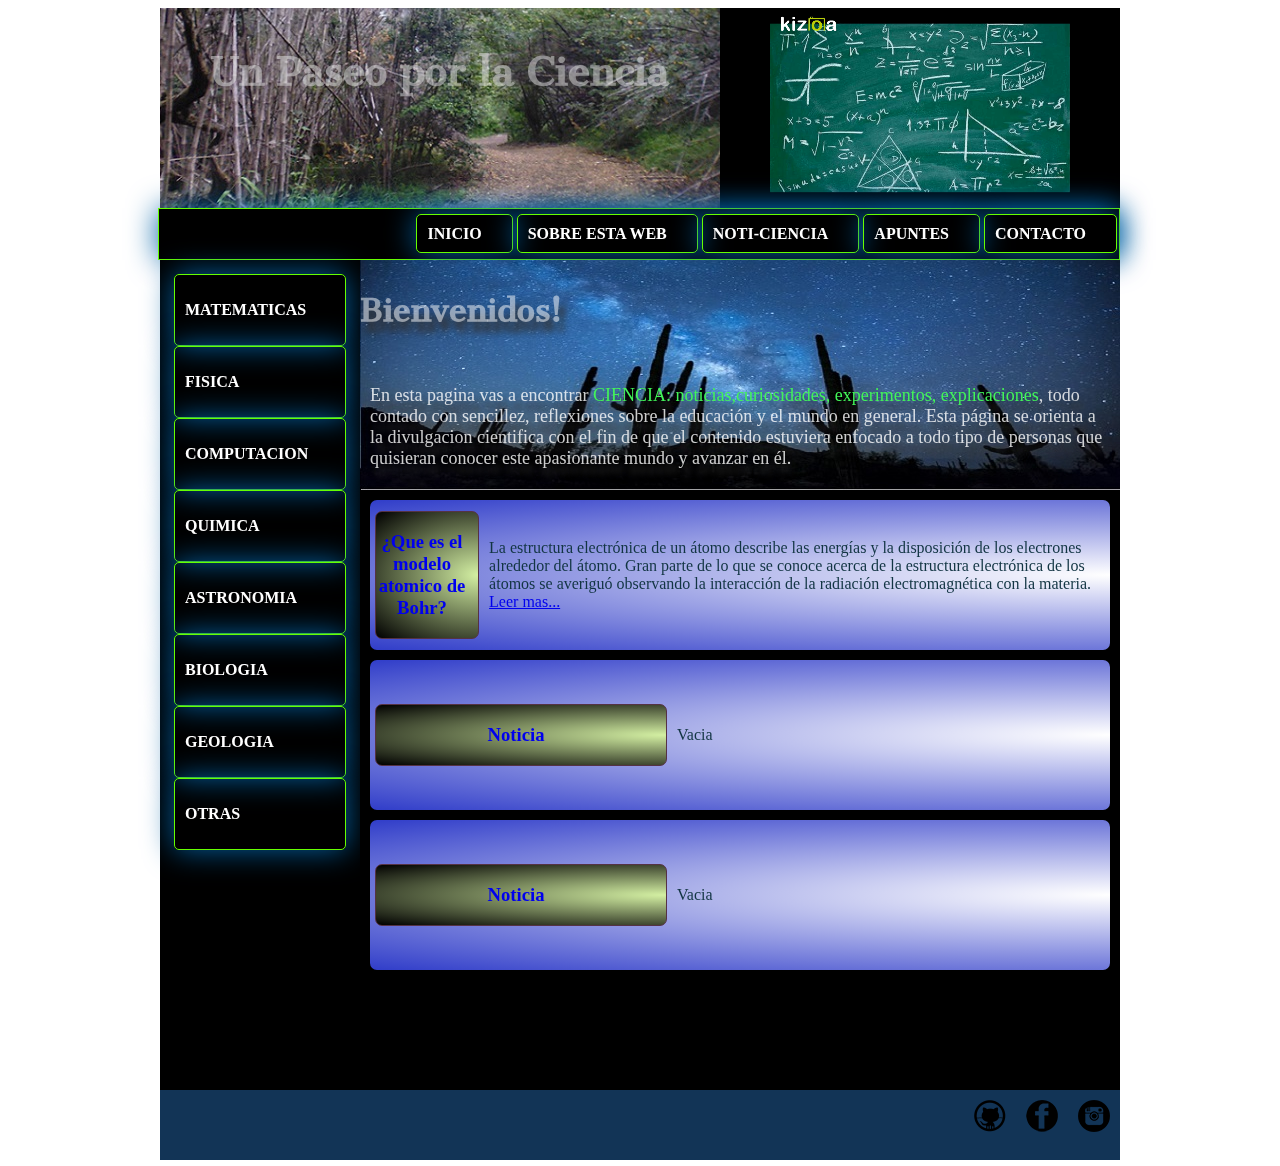
<file: Pagina de divulgacion cientifica/index.html>
<!doctype html>
<html>
<head>
	<title>Un Paseo por la Ciencia</title>
	<meta charset="utf-8">
	<link rel="stylesheet" href="page_style.css">
	<meta name="viewport" content="width=device-width, initial-scale=1">
</head>
<body>
	<header>
		<div id="titulo" ><h1>Un Paseo por la Ciencia</h1></div>
		<div id="imagen_cabecera">
			<video id="imagen_cabecera"  preload="auto" autoplay="autoplay" loop="loop" muted="muted">
          		 <source src="video1.mp4" type="video/mp4">
          		 <source src="video1(1).ogv" type="video/ogv">
            Tu navegador no soporta este formato de video.
            </video>       
		
		</div>
		<nav id="botonera_cabecera">
			<ul>
				<li><a href="index.html">INICIO</a></li>
				<li><a href="#">SOBRE ESTA WEB</a></li>
				<li><a href="noticias.html" target='_blank'>NOTI-CIENCIA</a></li>
				<li><a href="#">APUNTES</a></li>
				<li><a href="contacto.html" target='_blank'>CONTACTO</a></li>
			</ul>
		</nav>
	 </header>
	<section id="contenido_principal">
		<nav>
			<ul>
				<li><a href="#">MATEMATICAS</a></li>
				<li><a href="#">FISICA</a></li>
				<li><a href="#">COMPUTACION</a></li>
				<li><a href="#">QUIMICA</a></li>
				<li><a href="#">ASTRONOMIA</a></li>
				<li><a href="#">BIOLOGIA</a></li>
				<li><a href="#">GEOLOGIA</a></li>
				<li><a href="#">OTRAS</a></li>
			</ul>
		</nav>
		<div id="seccion_div_presentacion">
			<h2>Bienvenidos!</h2>
			<p>En esta pagina vas a encontrar <span> CIENCIA: noticias,curiosidades, experimentos, explicaciones</span>, todo contado con sencillez, reflexiones sobre la educación y el mundo en general. Esta página se orienta a la divulgacion cientifica con el fin de que el contenido estuviera enfocado a todo tipo de personas que quisieran conocer este apasionante mundo y avanzar en él.</p>
		</div>
		<div id="seccion_div_contenido">
			<!-- NOTICIA 1 -->
			<article>
				<div >
					<a href="noticias.html" target='_blank'><h3>¿Que es el modelo atomico de Bohr? </h3></a>
				</div>
				<p> La estructura electrónica de un átomo describe las energías y la disposición de los electrones alrededor del átomo. Gran parte de lo que se conoce acerca de la estructura electrónica de los átomos se averiguó observando la interacción de la radiación electromagnética con la materia.  
				<a href="noticias.html" target='_blank'>Leer mas...</a></p>
			</article>
			<!-- NOTICIA 2 -->
			<article>
				<div >
					<a href="#" target='_blank'><h3>Noticia </h3></a>
				</div>	
					<p> Vacia </p>
			</article>
			<!-- NOTICIA 3 -->
			<article>
				<div>
					<a href="#" target='_blank'><h3>Noticia </h3></a>
				</div>	
					<p> Vacia </p>
			</article>
		</div>
			
	</section>	
	<footer >
		<nav id="pie_div_contenido">
   			 <ul>
     			 <li>
     			 	<a title="Instagram" href="https://www.instagram.com/ezequielremus/" target="new">
     			 		<img src="insta.png" alt="Instagram">
     			 	</a>
     			 </li>
    			 <li>
    			 	<a title="Facebook" href="https://www.facebook.com/Ezequiel.A.Remus" target="new">
    			 		<img src="face.png" alt="Facebook">
    			 	</a>
    			 	<li>
    			 	<a title="Github" href="https://github.com/remusezequiel" target="new">
    			 		<img src="git4.png" alt="github">
    			 	</a>
    			 </li>
			</ul>
 		 </nav>
	</footer>
</body>
</html>
</file>
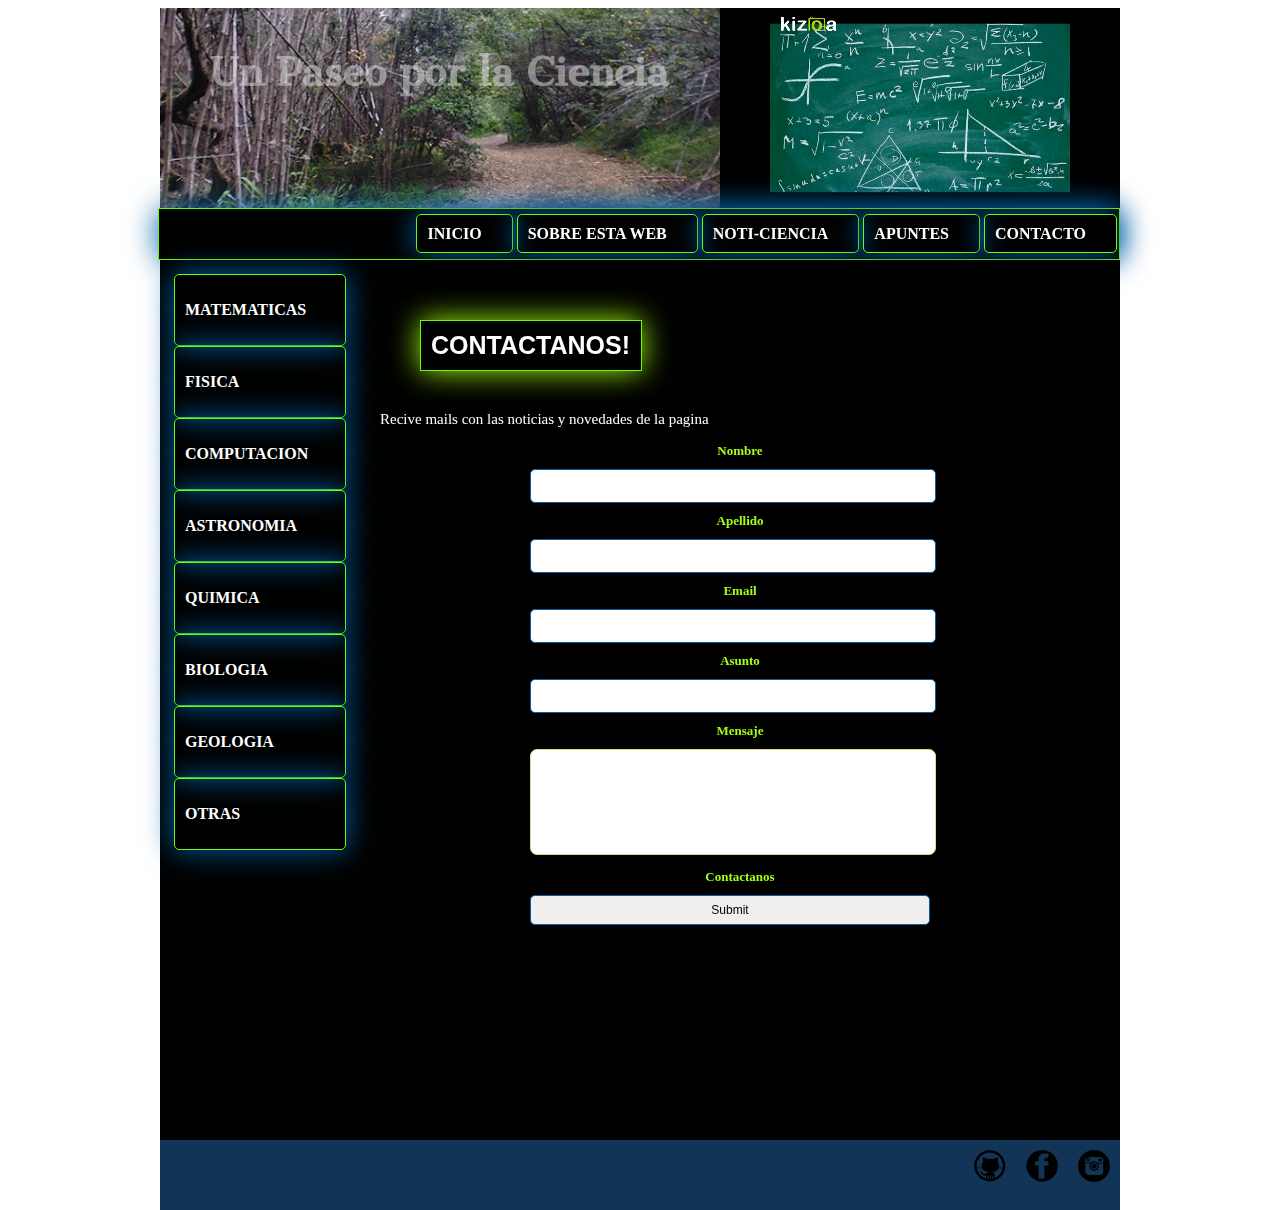
<file: Pagina de divulgacion cientifica/contactanos.html>
<!DOCTYPE html>
<html>
<head>
	<title>Un Paseo por la Ciencia</title>
	<meta charset="utf-8">
	<link rel="stylesheet" href="page_style.css">
	<link rel="stylesheet" href="style_subscribete.css">
	<meta name="viewport" content="width=device-width, initial-scale=1">
</head>
<body>
	<header>
		<div id="titulo"><h1>Un Paseo por la Ciencia</h1></div>
		<div id="imagen_cabecera">
			<video id="imagen_cabecera"  preload="auto" autoplay="autoplay" loop="loop" muted="muted">
          		 <source src="video1.mp4" type="video/mp4">
          		 <source src="video1(1).ogv" type="video/ogv">
            Tu navegador no soporta este formato de video.
            </video>        
		</div>
		<nav id="botonera_cabecera">
			<ul>
				<li><a href="index.html">INICIO</a></li>
				<li><a href="#">SOBRE ESTA WEB</a></li>
				<li><a href="noticias.html" target='_blank'>NOTI-CIENCIA</a></li>
				<li><a href="#">APUNTES</a></li>
				<li><a href="contacto.html" target='_blank'>CONTACTO</a></li>
			</ul>
		</nav>
	 </header>
	<section id="contenido_principal">
		<div id="seccion_div_formulario">
						<h2>CONTACTANOS!</h2>
						<p>
							Recive mails con las noticias y novedades de la pagina
						</p>
				<form method="POST" action="#">
						
					<h3>Nombre </h3>
					<input type="text" name="nombre" class="formulario" required>
					<h3>Apellido </h3>
					<input type="text" name="apellido" class="formulario" required>
					<h3>Email</h3>
					<input type="email" name="email" class="formulario" required>
					<h3>Asunto</h3>
					<input type="text" name="asunto" class="formulario" required>
					<h3>Mensaje</h3>
					<textarea name="mensaje" required></textarea>
					<h3>Contactanos </h3>
					<input type="submit" 
						class="formulario">
				</form>
		</div>
		<nav>
			<ul>
				<li><a href="#">MATEMATICAS</a></li>
				<li><a href="#">FISICA</a></li>
				<li><a href="#">COMPUTACION</a></li>
				<li><a href="#">ASTRONOMIA</a></li>
				<li><a href="#">QUIMICA</a></li>
				<li><a href="#">BIOLOGIA</a></li>
				<li><a href="#">GEOLOGIA</a></li>
				<li><a href="#">OTRAS</a></li>
			</ul>
		</nav>
	</section>	
<footer >
		<nav id="pie_div_contenido">
   			 <ul>
     			 <li>
     			 	<a title="Instagram" href="https://www.instagram.com/ezequielremus/" target="new">
     			 		<img src="insta.png" alt="Instagram">
     			 	</a>
     			 </li>
    			 <li>
    			 	<a title="Facebook" href="https://www.facebook.com/Ezequiel.A.Remus" target="new">
    			 		<img src="face.png" alt="Facebook">
    			 	</a>
    			 	<li>
    			 	<a title="Github" href="https://github.com/remusezequiel" target="new">
    			 		<img src="git4.png" alt="github">
    			 	</a>
    			 </li>
			</ul>
 		 </nav>
	</footer>
</body>
</html>
</file>
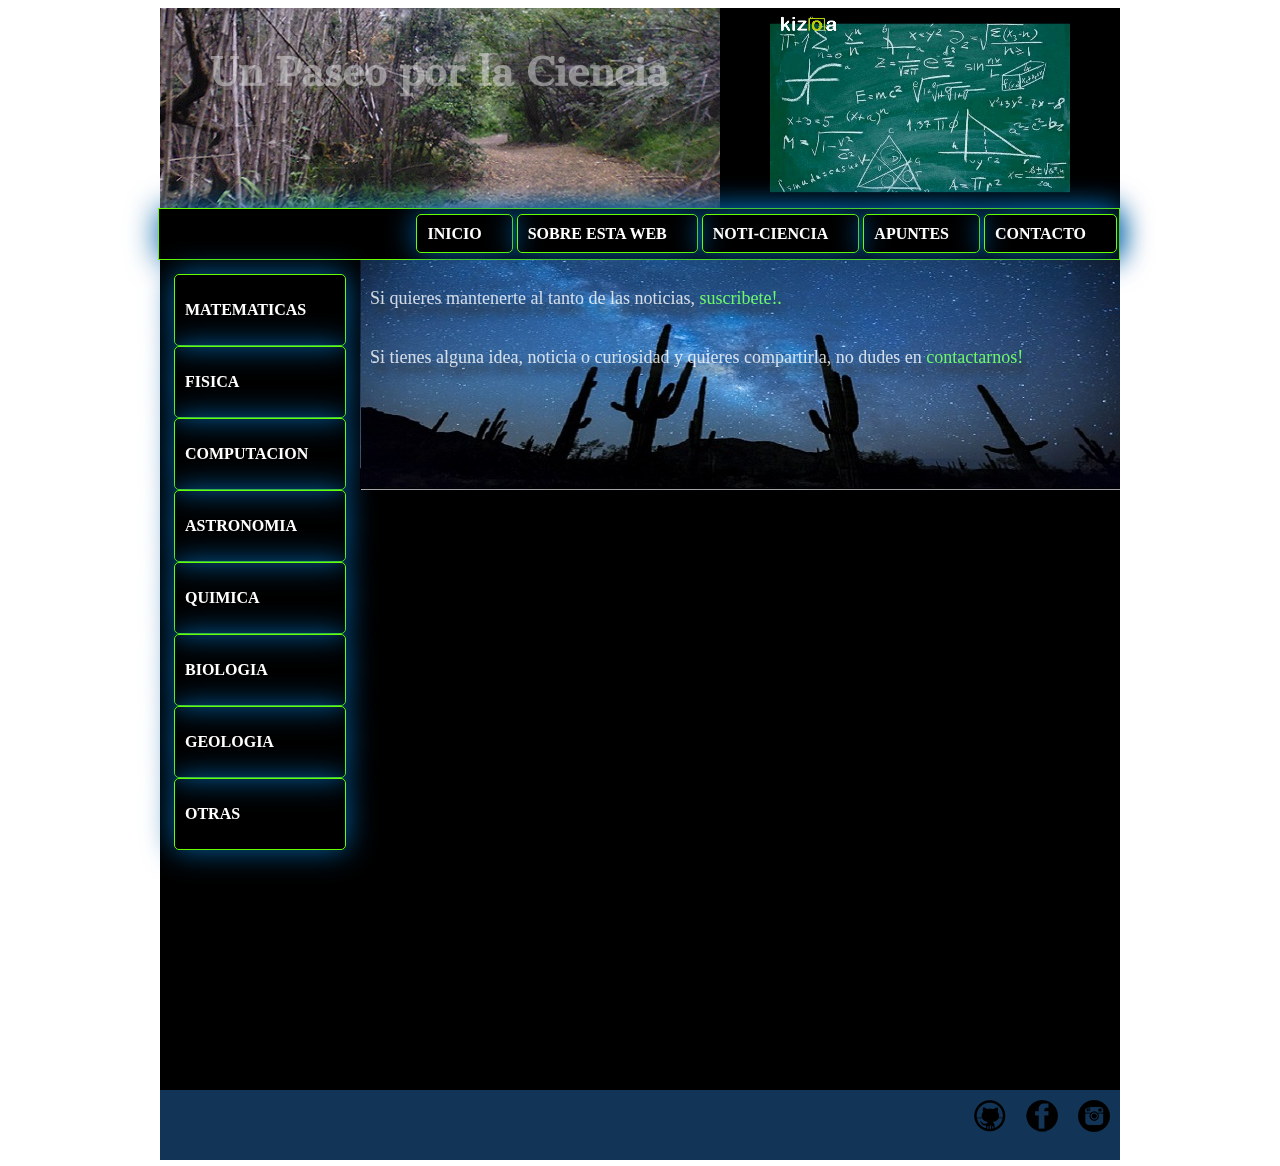
<file: Pagina de divulgacion cientifica/contacto.html>
<!DOCTYPE html>
<html>
<head>
	<title>Un Paseo por la Ciencia</title>
	<meta charset="utf-8">
	<link rel="stylesheet" href="page_style.css">
	<meta name="viewport" content="width=device-width, initial-scale=1">
</head>
<body>
	<header>
		<div id="titulo"><h1>Un Paseo por la Ciencia</h1></div>
		<div id="imagen_cabecera">
			<video id="imagen_cabecera"  preload="auto" autoplay="autoplay" loop="loop" muted="muted">
          		 <source src="video1.mp4" type="video/mp4"> 
          		 <source src="video1(1).ogv" type="video/ogv">
            Tu navegador no soporta este formato de video.
            </video>        
            
            <!-- <ul>
				<li><img src="imagenes_pagina/albert.jpg"></li> 
				<li><img src="imagenes_pagina/mono.jpg"></li>
				<li><img src="imagenes_pagina/matematicas.jpg"></li>
				<li><img src="imagenes_pagina/pirita.jpg"></li>
				<li><img src="imagenes_pagina/pc.jpg"></li>
				<li><img src="imagenes_pagina/mantis.jpg"></li>
				<li><img src="imagenes_pagina/fusion.jpg"></li>
			</ul> --> 			
		</div>
		<nav id="botonera_cabecera">
			<ul>
				<li><a href="index.html">INICIO</a></li>
				<li><a href="#">SOBRE ESTA WEB</a></li>
				<li><a href="noticias.html" target='_blank'>NOTI-CIENCIA</a></li>
				<li><a href="#">APUNTES</a></li>
				<li><a href="contacto.html" target='_blank'>CONTACTO</a></li>
			</ul>
		</nav>
	</header>
	<section id="contenido_principal">
		<nav>
			<ul>
				<li><a href="#">MATEMATICAS</a></li>
				<li><a href="#">FISICA</a></li>
				<li><a href="#">COMPUTACION</a></li>
				<li><a href="#">ASTRONOMIA</a></li>
				<li><a href="#">QUIMICA</a></li>
				<li><a href="#">BIOLOGIA</a></li>
				<li><a href="#">GEOLOGIA</a></li>
				<li><a href="#">OTRAS</a></li>
			</ul>
		</nav>

		<div id="seccion_div_presentacion">
		
			<p> Si quieres mantenerte al tanto de las noticias, <a id="referencia_div_p_a" href="subscribete.html">suscribete!.</a></p>
			<p>Si tienes alguna idea, noticia o curiosidad y quieres compartirla, no dudes en <a id="referencia_div_p_a" href="contactanos.html"> contactarnos! </a> </p>
				
		</div>
		<div id="seccion_div_contenido2">
			
		</div>	
	</section>	
	
	<footer >
		<nav id="pie_div_contenido">
   			 <ul>
     			 <li>
     			 	<a title="Instagram" href="https://www.instagram.com/ezequielremus/" target="new">
     			 		<img src="insta.png" alt="Instagram">
     			 	</a>
     			 </li>
    			 <li>
    			 	<a title="Facebook" href="https://www.facebook.com/Ezequiel.A.Remus" target="new">
    			 		<img src="face.png" alt="Facebook">
    			 	</a>
    			 	<li>
    			 	<a title="Github" href="https://github.com/remusezequiel" target="new">
    			 		<img src="git4.png" alt="github">
    			 	</a>
    			 </li>
			</ul>
 		 </nav>
	</footer>
</body>
</html>
</file>
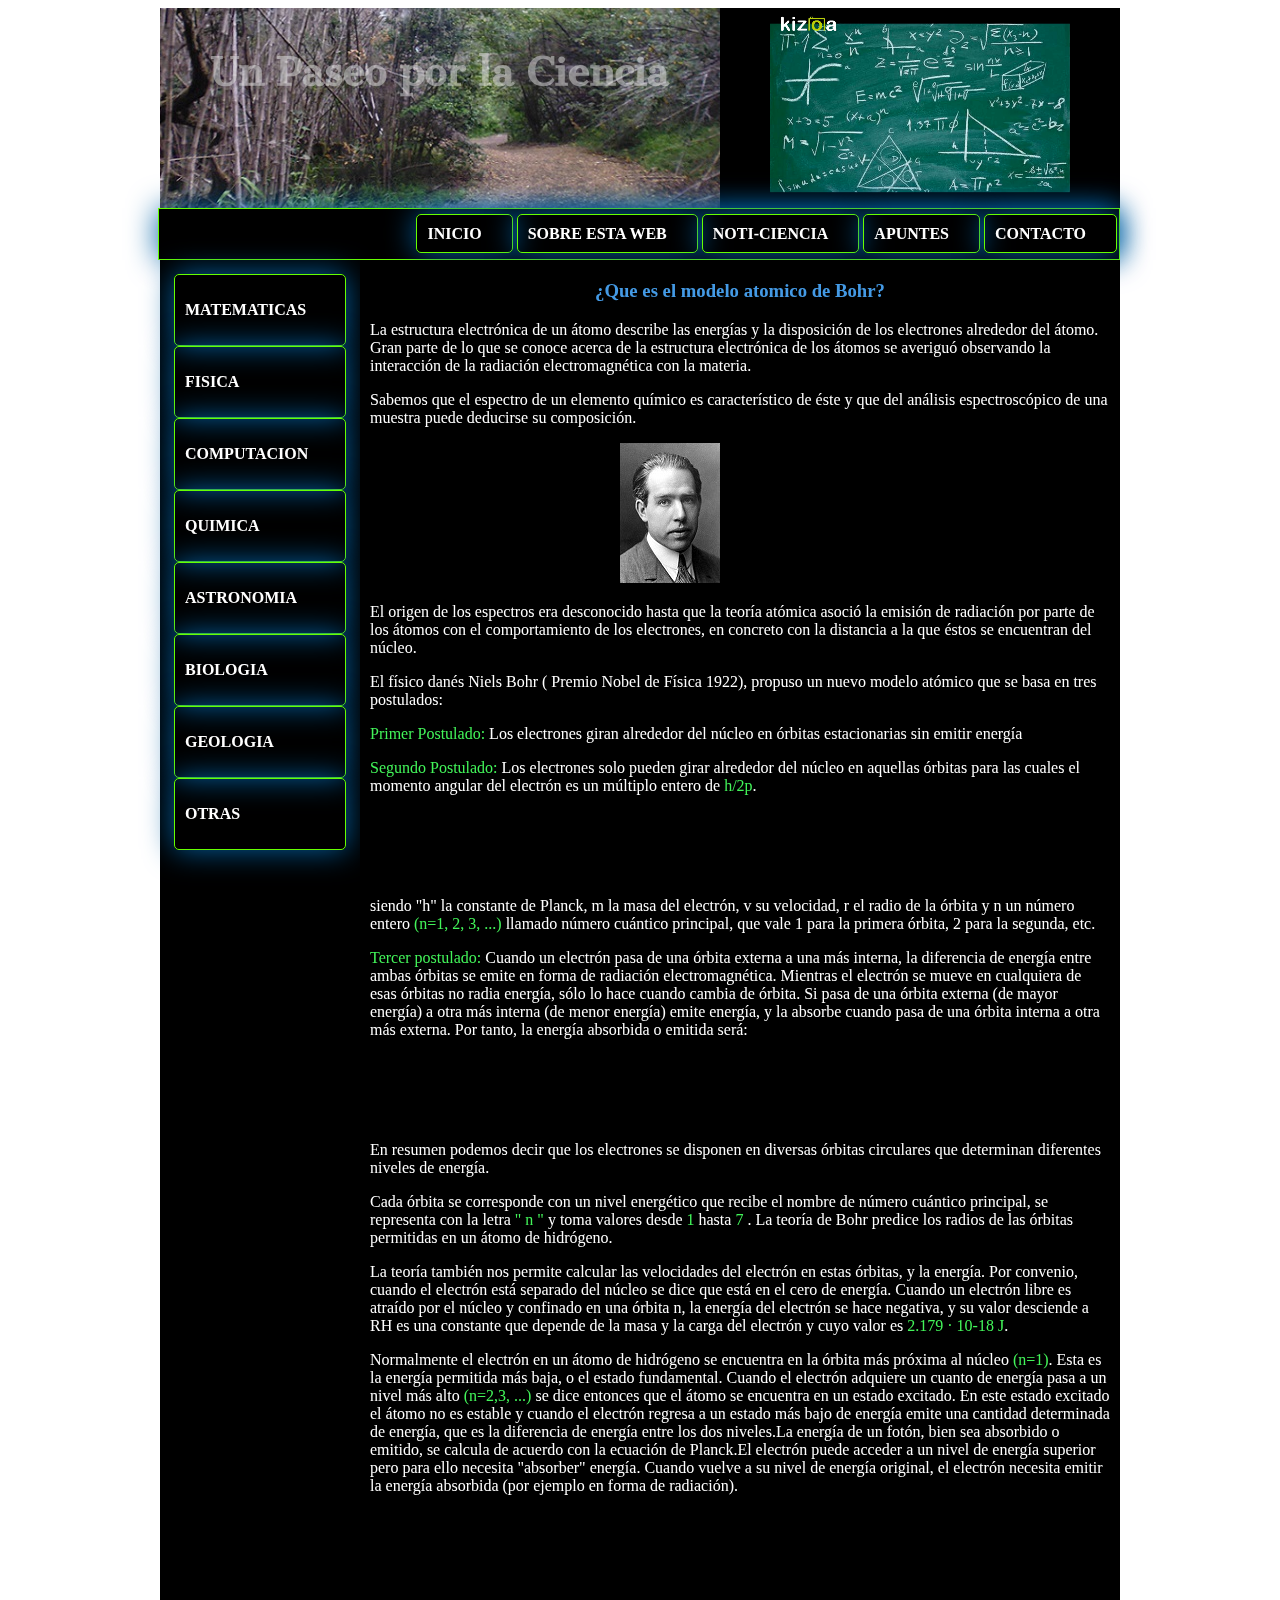
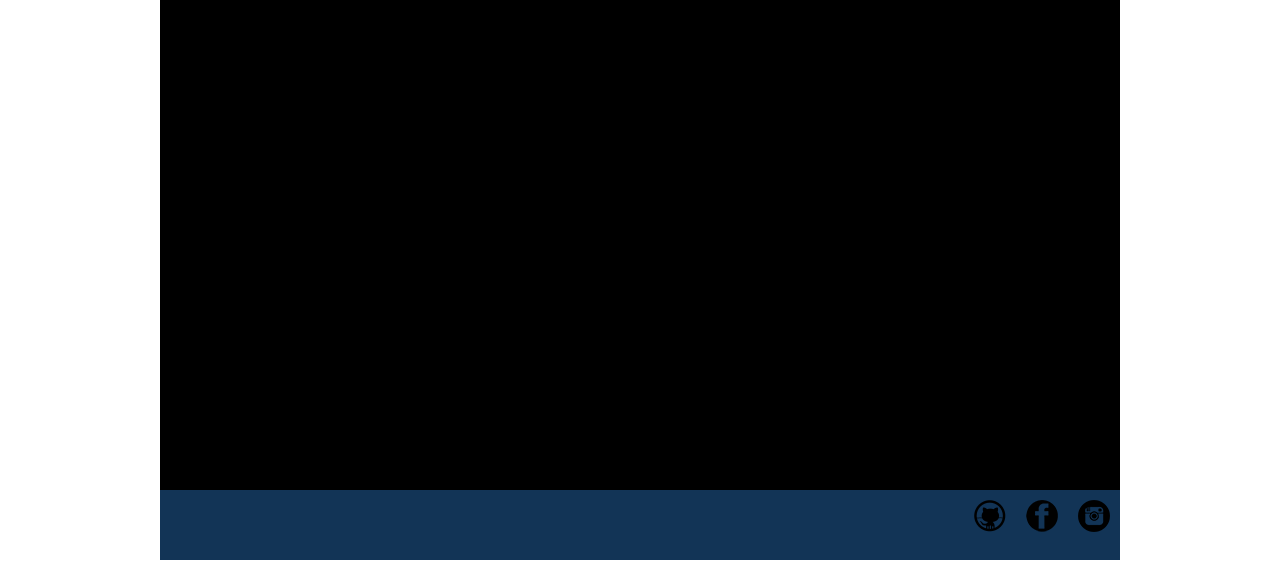
<file: Pagina de divulgacion cientifica/noticias.html>
<!DOCTYPE html>
<html>
<head>
	<title>Un Paseo por la Ciencia</title>
	<meta charset="utf-8">
	<link rel="stylesheet" href="page_style.css">
	<link rel="stylesheet" href="style_noticias.css">
	<meta name="viewport" content="width=device-width, initial-scale=1">
</head>
<body>
	<!-- CABECERA -->
	<header>
		<div id="titulo" ><h1>Un Paseo por la Ciencia</h1></div>
		<div id="imagen_cabecera">
			<video id="imagen_cabecera"  preload="auto" autoplay="autoplay" loop="loop" muted="muted">
          		 <source src="video1.mp4" type="video/mp4">
          		 <source src="video1(1).ogv" type="video/ogv">
            Tu navegador no soporta este formato de video.
            </video>        
		</div>
		<nav id="botonera_cabecera">
			<ul>
				<li><a href="index.html">INICIO</a></li>
				<li><a href="#">SOBRE ESTA WEB</a></li>
				<li><a href="noticias.html" target='_blank'>NOTI-CIENCIA</a></li>
				<li><a href="#">APUNTES</a></li>
				<li><a href="contacto.html" target='_blank'>CONTACTO</a></li>
			</ul>
		</nav>
	 </header>
	 <!-- SECCIONES  -->
	<section id="contenido_principal_noticias">
		<nav>
			<ul>
				<li><a href="#">MATEMATICAS</a></li>
				<li><a href="#">FISICA</a></li>
				<li><a href="#">COMPUTACION</a></li>
				<li><a href="#">QUIMICA</a></li>
				<li><a href="#">ASTRONOMIA</a></li>
				<li><a href="#">BIOLOGIA</a></li>
				<li><a href="#">GEOLOGIA</a></li>
				<li><a href="#">OTRAS</a></li>
			</ul>
		</nav>
		<article id="seccion_div_noticias">
			<h3>¿Que es el modelo atomico de Bohr?</h3>
			<p>La estructura electrónica de un átomo describe las energías y la disposición de los electrones alrededor del átomo. Gran parte de lo que se conoce acerca de la estructura electrónica de los átomos se averiguó observando la interacción de la radiación electromagnética con la materia.</p>

<p>Sabemos que el espectro de un elemento químico es característico de éste y que del análisis espectroscópico de una muestra puede deducirse su composición.</p>


				<a title="Niels Bohr" href="https://es.wikipedia.org/wiki/Niels_Bohr" target='_blank'><img src="bohr.jpg" alt="Niels Bohr" /></a>

				<!-- <a href="https://es.wikipedia.org/wiki/Niels_Bohr" target='_blank'><div id="imagen_bohr"></div></a> -->

<p>El origen de los espectros era desconocido hasta que la teoría atómica asoció la emisión de radiación por parte de los átomos con el comportamiento de los electrones, en concreto con la distancia a la que éstos se encuentran del núcleo.</p>

<p>El físico danés Niels Bohr ( Premio Nobel de Física 1922), propuso un nuevo modelo atómico que se basa en tres postulados:</p>
<p>
<span> Primer Postulado: </span> 

Los electrones giran alrededor del núcleo en órbitas estacionarias sin emitir energía
</p>
<p>
<span> Segundo Postulado: </span>

Los electrones solo pueden girar alrededor del núcleo en aquellas órbitas para las cuales el momento angular del electrón es un múltiplo entero de <span>h/2p</span>. 
	
	<div id="imagen_segundoPostulado"></div>

</p>
<p>siendo "h" la constante de Planck, m la masa del electrón, v su velocidad, r el radio de la órbita y n un número entero <span>(n=1, 2, 3, ...)</span> llamado número cuántico principal, que vale 1 para la primera órbita, 2 para la segunda, etc.</p>
<p>
<span>Tercer postulado:</span>

Cuando un electrón pasa de una órbita externa a una más interna, la diferencia de energía entre ambas órbitas se emite en forma de radiación electromagnética.

Mientras el electrón se mueve en cualquiera de esas órbitas no radia energía, sólo lo hace cuando cambia de órbita. Si pasa de una órbita externa (de mayor energía) a otra más interna (de menor energía) emite energía, y la absorbe cuando pasa de una órbita interna a otra más externa. Por tanto, la energía absorbida o emitida será:
<div id="imagen_tercerPostulado"></div>
</p>
<p>En resumen podemos decir que los electrones se disponen en diversas órbitas circulares que determinan diferentes niveles de energía.</p>
<p>Cada órbita se corresponde con un nivel energético que recibe el nombre de número cuántico principal, se representa con la letra <span>" n "</span> y toma valores desde <span>1</span> hasta <span>7</span> .

La teoría de Bohr predice los radios de las órbitas permitidas en un átomo de hidrógeno.</p>
<p>La teoría también nos permite calcular las velocidades del electrón en estas órbitas, y la energía. Por convenio, cuando el electrón está separado del núcleo se dice que está en el cero de energía. Cuando un electrón libre es atraído por el núcleo y confinado en una órbita n, la energía del electrón se hace negativa, y su valor desciende a RH es una constante que depende de la masa y la carga del electrón y cuyo valor es <span>2.179 · 10-18 J</span>.
</p>
<p>Normalmente el electrón en un átomo de hidrógeno se encuentra en la órbita más próxima al núcleo <span>(n=1)</span>. Esta es la energía permitida más baja, o el estado fundamental. Cuando el electrón adquiere un cuanto de energía pasa a un nivel más alto <span>(n=2,3, ...)</span> se dice entonces que el átomo se encuentra en un estado excitado. En este estado excitado el átomo no es estable y cuando el electrón regresa a un estado más bajo de energía emite una cantidad determinada de energía, que es la diferencia de energía entre los dos niveles.La energía de un fotón, bien sea absorbido o emitido, se calcula de acuerdo con la ecuación de Planck.El electrón puede acceder a un nivel de energía superior pero para ello necesita "absorber" energía. Cuando vuelve a su nivel de energía original,  el electrón necesita emitir  la energía absorbida (por ejemplo en forma de radiación).</p>

		</article>
		
	</section>	
	
<footer >
		<nav id="pie_div_contenido">
   			 <ul>
     			 <li>
     			 	<a title="Instagram" href="https://www.instagram.com/ezequielremus/" target="new">
     			 		<img src="insta.png" alt="Instagram">
     			 	</a>
     			 </li>
    			 <li>
    			 	<a title="Facebook" href="https://www.facebook.com/Ezequiel.A.Remus" target="new">
    			 		<img src="face.png" alt="Facebook">
    			 	</a>
    			 	<li>
    			 	<a title="Github" href="https://github.com/remusezequiel" target="new">
    			 		<img src="git4.png" alt="github">
    			 	</a>
    			 </li>
			</ul>
 		 </nav>
	</footer>
</body>
</html>
</file>
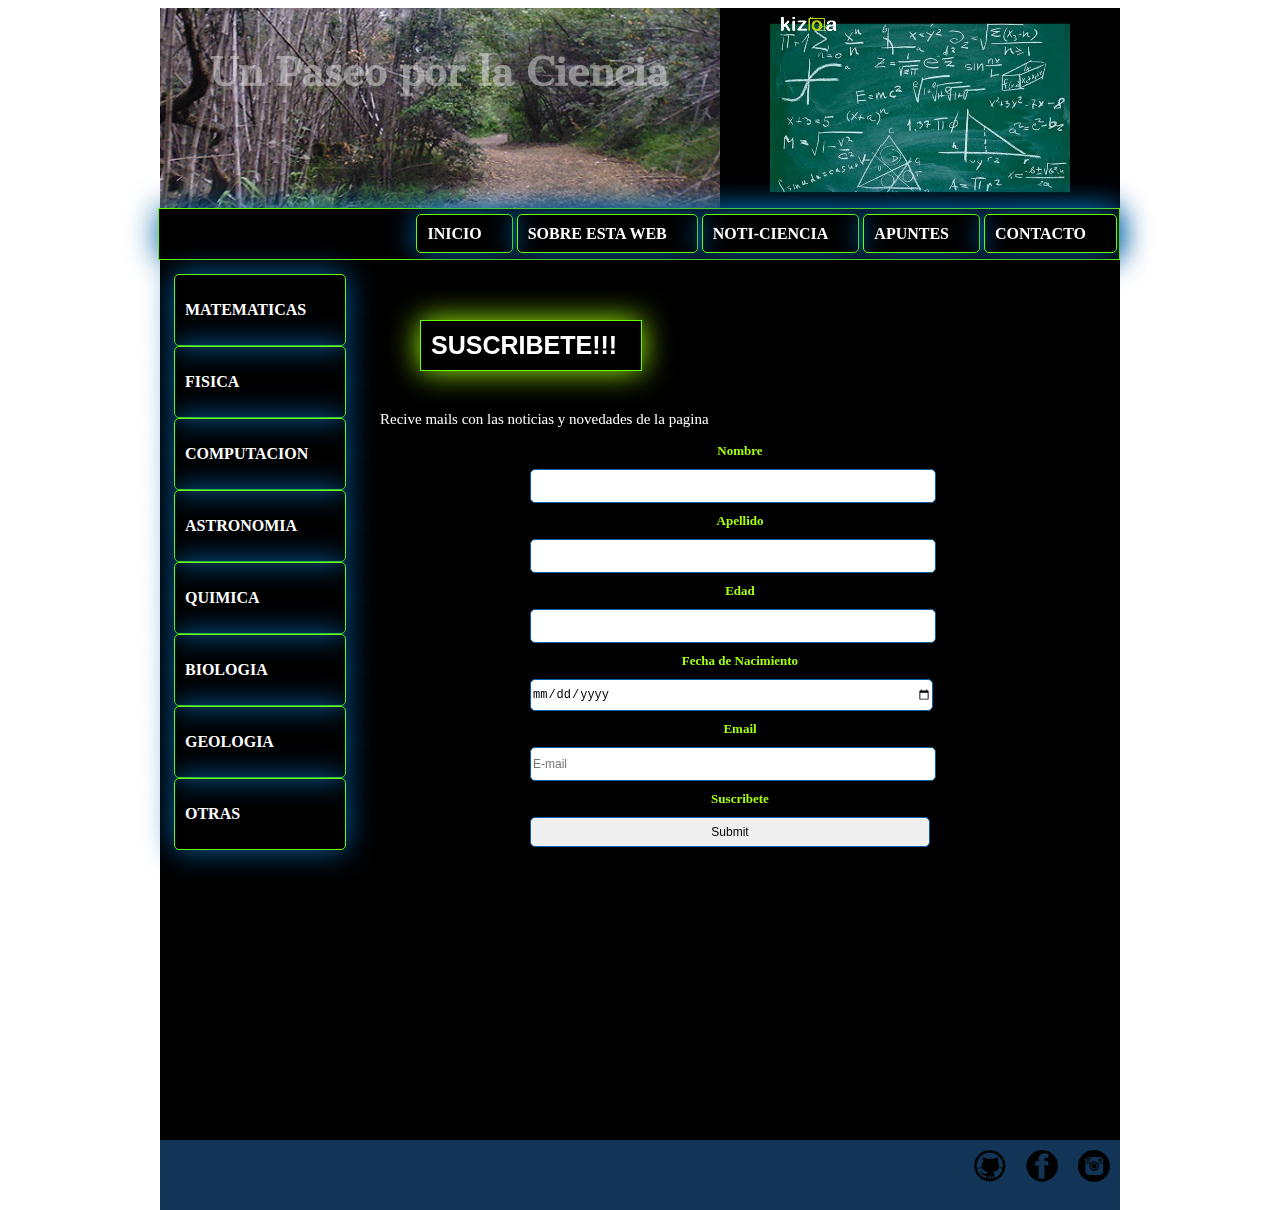
<file: Pagina de divulgacion cientifica/subscribete.html>
<!DOCTYPE html>
<html>
<head>
	<title>Un Paseo por la Ciencia</title>
	<meta charset="utf-8">
	<link rel="stylesheet" href="page_style.css">
	<link rel="stylesheet" href="style_subscribete.css">
	<meta name="viewport" content="width=device-width, initial-scale=1">
</head>
<body>
	<header>
		<div id="titulo"><h1>Un Paseo por la Ciencia</h1></div>
		<div id="imagen_cabecera">
			<video id="imagen_cabecera"  preload="auto" autoplay="autoplay" loop="loop" muted="muted">
          		 <source src="video1.mp4" type="video/mp4">
          		 <source src="video1(1).ogv" type="video/ogv">
            Tu navegador no soporta este formato de video.
            </video>        
		</div>
		<nav id="botonera_cabecera">
			<ul>
				<li><a href="index.html">INICIO</a></li>
				<li><a href="#">SOBRE ESTA WEB</a></li>
				<li><a href="noticias.html" target='_blank'>NOTI-CIENCIA</a></li>
				<li><a href="#">APUNTES</a></li>
				<li><a href="contacto.html" target='_blank'>CONTACTO</a></li>
			</ul>
		</nav>
	 </header>
	<section id="contenido_principal">	
		<div id="seccion_div_formulario">
			<h2>SUSCRIBETE!!!</h2>
				<p>
					Recive mails con las noticias y novedades de la pagina
				</p>
				<form method="POST" action="#">
					<h3>Nombre </h3>
						<input type="text" name="nombre" class="formulario" required>
					<h3>Apellido </h3>
						<input type="text" name="apellido" class="formulario" required>
					<h3>Edad </h3>
						<input type="number" name="Edad" class="formulario"  required >
					<h3>Fecha de Nacimiento </h3>
						<input type="date" name="Fecha de Nacimiento"class="formulario"  
						required>
					<h3>Email </h3>
						<input type="email" name="E-mail"
						class="formulario" required placeholder="E-mail">
					<h3>Suscribete </h3>
					<input type="submit" 
						class="formulario"> 
				</form>
		</div>
		<nav>
			<ul>
				<li><a href="#">MATEMATICAS</a></li>
				<li><a href="#">FISICA</a></li>
				<li><a href="#">COMPUTACION</a></li>
				<li><a href="#">ASTRONOMIA</a></li>
				<li><a href="#">QUIMICA</a></li>
				<li><a href="#">BIOLOGIA</a></li>
				<li><a href="#">GEOLOGIA</a></li>
				<li><a href="#">OTRAS</a></li>
			</ul>
		</nav>
	</section>	
	
	
<footer >
		<nav id="pie_div_contenido">
   			 <ul>
     			 <li>
     			 	<a title="Instagram" href="https://www.instagram.com/ezequielremus/" target="new">
     			 		<img src="insta.png" alt="Instagram">
     			 	</a>
     			 </li>
    			 <li>
    			 	<a title="Facebook" href="https://www.facebook.com/Ezequiel.A.Remus" target="new">
    			 		<img src="face.png" alt="Facebook">
    			 	</a>
    			 	<li>
    			 	<a title="Github" href="https://github.com/remusezequiel" target="new">
    			 		<img src="git4.png" alt="github">
    			 	</a>
    			 </li>
			</ul>
 		 </nav>
	</footer>
</body>
</html>
</file>
<file: Pagina de divulgacion cientifica/page_style.css>
@font-face {
  font-family: "SreeKrushnadevaraya";
  src: url("./fonts/SreeKrushnadevaraya-Regular.eot"); /* IE9 Compat Modes */
  src: url("./fonts/SreeKrushnadevaraya-Regular.eot?#iefix") format("embedded-opentype"), /* IE6-IE8 */
    url("./fonts/SreeKrushnadevaraya-Regular.otf") format("opentype"), /* Open Type Font */
    url("./fonts/SreeKrushnadevaraya-Regular.svg") format("svg"), /* Legacy iOS */
    url("./fonts/SreeKrushnadevaraya-Regular.ttf") format("truetype"), /* Safari, Android, iOS */
    url("./fonts/SreeKrushnadevaraya-Regular.woff") format("woff"), /* Modern Browsers */
    url("./fonts/SreeKrushnadevaraya-Regular.woff2") format("woff2"); /* Modern Browsers */
  font-weight: normal;
  font-style: normal;
}
/********************| Cabecera |******************************************/
header{	
	width: 960px;        		/*Estandar para 1024 pixels de ancho*/
	height: 200px         		/*Altura de la cabecera*/
	border: 1px solid #000000;
	background-color:#000000;	/*Color de fondo*/
	
	margin-left:auto;    		/*Para centrar la pagina*/
	margin-right: auto;  		/*Para centrar la pagina*/
	margin-bottom: auto;
}
/****************| Dentro de la cabecera |*********************************/
h1
{
	font-family: 'SreeKrushnadevaraya';
	font-size: 50px;
	text-decoration: none;
	text-align: center;	
	color: rgba(225,225,225,0.5);
	margin-top: 0px;
}


#titulo
{
	width: 560px;
	height: 200px;
	/*background-color:#754723;*/	/*Color de fondo*/
	background-image: url(header.JPG);
	float: left;
}

#imagen_cabecera
{
	width: 400px;
	height: 200px;
	background-color:#000000;	/*Color de fondo*/
	float: right;	
}


#botonera_cabecera ul 
{
	display: inline;
	margin: 0;
	padding: 0;
	border: 2px solid #000000;
	list-style-type: none;
}	
#botonera_cabecera ul li {
	display: inline;

	-moz-box-shadow: 0px 0px 30px #0362a5;
	  -webkit-box-shadow: 0px 0px 30px #0362a5;
	  box-shadow: 0px 0px 30px #0362a5;
	  
	  padding: 10px;
	  border: 1px solid #66ff00;
	  border-radius: 5px;
}
#botonera_cabecera ul li a
{
	display: inline-grid;
	color: #ffffff;
	text-decoration: none;
	margin-right: 20px;
}
/**/
#botonera_cabecera ul li a:hover {
	color: rgba(154, 239, 153, 0.6);
	transform: scale(1.1,1.1);
}

#botonera_cabecera ul li a {
    animation:#botonera_cabecera .5s cubic-bezier(.215,.61,.355,1.000) both
}

@keyframes botonera_cabecera {
    0% {letter-spacing:-.5em;opacity:0}
    40% {opacity:.6}
    100% {opacity:1}
}
/**/
#botonera_cabecera
 {
 	display: inline;

	-moz-box-shadow: 0px 0px 30px #0362a5;
	  -webkit-box-shadow: 0px 0px 30px #0362a5;
	  box-shadow: 0px 0px 30px #0362a5;
	 /* padding: 10px;*/
	  border: 1px solid #66ff00;

	width: 960px;
	height: 50px;
	background-color: #000000;
	float: right;
	text-align: right;
	line-height: 50px;
	font-weight: bold;
}


/***************************| Secciones |*************************/

/*******************| Dentro de la seccion principal |****************/
#contenido_principal
{

	width: 960px;
	height: 1080px;
	margin-top: auto;
	margin-left: auto;
	margin-right: auto;
	background-color:#000000;
	/*float: inherit;*/
}

/*******************| Seccion de la botonera |****************/
#contenido_principal nav {
	width: 200px;
	height: 830px;
	padding: 10px;
	box-sizing: border-box;
	background-color: #000000;
	/*text-align: center;*/
	line-height: 50px;
	font-weight: bold;	
	float: left;
}
#contenido_principal nav ul {
	 
    margin: 2px;
	padding: 0px;
	box-sizing: border-box;
	align-content: center;
	border: 2px solid #000000;
	list-style-type: none;
	
}	
#contenido_principal nav ul li{
	border: 1px solid #000000;

	list-style-type: none;
	-moz-box-shadow: 0px 0px 30px #0362a5;
	  -webkit-box-shadow: 0px 0px 30px #0362a5;
	  box-shadow: 0px 0px 30px #0362a5;
	  
	  padding: 10px;
	  border: 1px solid #66ff00;
	  border-radius: 5px;
}

#contenido_principal nav ul li a
{
	display: inline-grid;
	color: #ffffff;
	text-decoration: none;
	margin-right: 20px;
}
#contenido_principal nav ul li a:hover
{
	color: rgba(154, 239, 153, 0.6);
	transform: scale(1.1,1.1);
}
#contenido_principal nav ul li a
 {
    animation:#contenido_principal .5s cubic-bezier(.215,.61,.355,1.000) both
}

@keyframes contenido_principal {
    0% {letter-spacing:-.5em;opacity:0}
    40% {opacity:.6}
    100% {opacity:1}
}

#seccion_div_presentacion
{
	width: 760px;
	height: 230px;
	text-shadow: 5px 10px 7px rgba(50,50,50,1);
	background-color: #d8c384;
	background-image: url(presentacion.jpg);
	color:#1e1c15;
	float: right;	
}
#seccion_div_presentacion h2{
	font-family: 'SreeKrushnadevaraya';
	font-size: 40px;
	text-decoration: none;
	text-align: left;	
	color: rgba(255,255,255,0.5);
	margin-top: 0px;	
}
#seccion_div_presentacion p{

	font-size: 18px;
	color: rgba(255,255,255,0.8);
	padding: 10px;
	box-sizing: border-box;
}
#seccion_div_presentacion span
{
	color:#42f459;
}

#seccion_div_contenido
{
	margin: auto;
	width: 760px;
	height: 600px;
	background-color: #000000;
	color:#123543;
	float: right;
}

#seccion_div_contenido article{
	
	border: 1px solid #553245;
	-moz-border-radius: 7px;
	-webkit-border-radius: 7px;
	background:  -webkit-radial-gradient(100%, #ffffff ,#303dc9);
    background:  -moz-radial-gradient(100%, #ffffff , #d4f0a3);
    background:  -o-radial-gradient(100%, #ffffff ,#d4f0a3);
 
  margin-top: 10px;
  margin-left: auto;
  margin-right: auto;
  padding: 5px;
  box-sizing: border-box;
  width: 740px;
  height: 150px;	
  border: 1px; 	
  display: -webkit-flex; /* Safari */
  -webkit-align-items: center; /* Safari 7.0+ */
  display: flex;
  align-items: center;
}

#seccion_div_contenido article div{
	border: 1px solid #553245;
	-moz-border-radius: 7px;
	-webkit-border-radius: 7px;
	background:  -webkit-radial-gradient(100%, #d4f0a3 ,#000000);
    background:  -moz-radial-gradient(100%, #d4f0a3 , #d4f0a3);
    background:  -o-radial-gradient(100%, #d4f0a3 ,#d4f0a3);
 
	width: 40%;
 	height: auto;
 	margin-right: 10px;
 	padding-right: 10px;
 	box-sizing: border-box;
}
#seccion_div_contenido article div a:link{
	text-decoration: none;
} 
#seccion_div_contenido article div a:hover {
	text-decoration: none;
	font-size:20px;
	color:#100;
}
#seccion_div_contenido article div a h3{
	text-align:center;
	text-decoration: none;
}
#seccion_div_contenido article div a h3:hover
{
	color: rgba(15, 186, 9, 0.6);
	transform: scale(1.1,1.1);
}
#seccion_div_contenido article div a h3
{
    animation:#seccion_div_contenido article div a h3 .5s cubic-bezier(.215,.61,.355,1.000) both
}

@keyframes #seccion_div_contenido article div a h3 {
    0% {letter-spacing:-.5em;opacity:0}
    40% {opacity:.6}
    100% {opacity:3}
}








#seccion_div_contenido2 {
	
	border: 1px solid #553245;
	-moz-border-radius: 7px;
	-webkit-border-radius: 7px;
	
  margin-top: 10px;
  margin-left: auto;
  margin-right: auto;
  padding: 10px;
  box-sizing: border-box;
  width: 740px;
  height: 300px;	
  border: 1px; 	
  background-color: #000000;
  display: -webkit-flex; /* Safari */
  -webkit-align-items: center; /* Safari 7.0+ */
  display: flex;
  align-items: center;
}
#seccion_div_contenido div p{
	padding: 10px;
	box-sizing: border-box;
	color:#000000;
	
}


#referencia_div_p_a
{
	font-family: 'Open Sans';
	text-decoration: none;
	color: #6ff76a;
}
#referencia_div_p_a:hover
{
	color: rgba(154, 239, 153, 0.6);
	transform: scale(1.1,1.1);
}
#referencia_div_p_a
{
    animation:#referencia_div_p_a .5s cubic-bezier(.215,.61,.355,1.000) both
}

@keyframes referencia_div_p_a {
    0% {letter-spacing:-.5em;opacity:0}
    40% {opacity:.6}
    100% {opacity:3}
}




/*| Pie |*/
/*Pie*/
footer{
	width: 960px;
	height: 70px;
	background-color:#000000;
	margin-left:auto;   /*Para centrar la pagina*/
	margin-right: auto; /*Para centrar la pagina*/
	float: initial;
}
#pie_div_contenido 
{
	width: 960px;
	height: 70px;
	background-color: #123456;
	color:#ffffff;
	float: right;
}

#pie_div_contenido div
{
	width: 430px;
	height: 70px;
	background-color: #123456;
	color:#ffffff;
	float: right;	
}

#pie_div_contenido ul 
{
	display: inline;
	width: 430px;
	height: 70px;
	margin: 0;
	padding: 0;
	list-style-type: none;
	float: right;
}	
#pie_div_contenido ul li {
	display: inline;
	  padding: 10px;
	  box-sizing: border-box;
	  float: right;
}
#pie_div_contenido ul li a
{
	display: inline-grid;
	color: #ffffff;
	text-decoration: none;
}
#pie_div_contenido ul li a:hover
{
	color: rgba(255, 255, 255, 0.6);
	transform: scale(1.1,1.1);
}
#pie_div_contenido ul li a
{
    animation:#pie_div_contenido ul li a .5s cubic-bezier(.215,.61,.355,1.000) both
}

@keyframes pie_div_contenido ul li a {
    0% {letter-spacing:-.5em;opacity:0}
    20% {opacity:.1}
    50% {opacity:.2}
    80% {opacity:.3}
    100% {opacity:4}
}








/************************************************************************/
/*********************    MEDIA     *************************************/
/************************************************************************/
@media all and (min-width: 600px) and (max-width: 1023px)
{

	body{
		background-color: #000000
	}

	header{	
		width: 580px;        		
		height: 200px;

	}
/****************| Dentro de la cabecera |*********************************/
	#titulo
	{
		width: 580px;
		height: 200px;
		background-color:#000000;
		background-image: url(header.JPG);
		margin-right: auto;
		margin-left: auto;
		float: none;
	}

	#imagen_cabecera
	{
		width: 280px;
		height: 200px;
		margin-bottom:10px; 
		margin-right: auto;
		margin-left: auto;
		background-color:#000000;	/*Color de fondo*/
		float: none;	
	}

	#botonera_cabecera
	 {
		border-radius: 5px;
		width: 580px;
		height: 50px;
		float: right;
		text-align: center;
		line-height: 50px;
	}
	#botonera_cabecera ul li {
		display: inline;
		-moz-box-shadow: 0px 0px 20px #0362a5;
		  -webkit-box-shadow: 0px 0px 20px #0362a5;
		  box-shadow: 0px 0px 20px #0362a5;
		  padding: 5px;
		  border: 1px solid #66ff00;
		  border-radius: 5px;
	}
	#botonera_cabecera ul li a
	{
		display: inline-grid;
		color: #ffffff;
		text-decoration: none;
		margin-right: 0px;
	}


	/***************************| Secciones |*************************/

	/*******************| Dentro de la seccion principal |****************/
	#contenido_principal
	{

		width: 580px;
		text-align: center;
		line-height: 50px;
		float:none;
	}

	/*******************| Seccion de la botonera |****************/
	#contenido_principal nav {
		width: 100%;
		height: auto;
		padding: 5px;
		box-sizing: border-box;
		background-color: #000000;
		/*text-align: center;*/
		line-height: 45px;
		font-weight: bold;	
		float: right;
	}
	#contenido_principal nav ul {
		display: inline; 
	    display: inline;
		margin: 0;
		padding: 0;
		border-radius: 5px;
		list-style-type: none;
	}	
	#contenido_principal nav ul li{
		display: inline-block;
		margin-left: auto;
		margin-right: auto;
		line-height: 10px;
		padding: 3px;
	}

	#contenido_principal nav ul li a
	{
		display: inline-grid;
		font-size:16px; 
		color: #ffffff;
		text-decoration: none;
		margin-right: 0px;
		margin-bottom: 0px;
	}
	
/***********PRESENTACION************/
	#seccion_div_presentacion
	{
		width: 580px;
		height: 230px;
		float: right;	
	}
	#seccion_div_presentacion h2{
		font-size: 40px;
		text-align: center;
		margin: auto;
	}

	#seccion_div_presentacion p{
		font-size: 14px;
		word-spacing: 3px;
		line-height: 20px;
		text-align:center;
	}
	#seccion_div_presentacion p span
	{
		color:#42f459;
	}


	#seccion_div_contenido
	{
		margin: auto;
		width: 580px;
		height: 600px;
	}
	#seccion_div_contenido article
	{
		
	  margin-top: 10px;
	  margin-left: auto;
	  margin-right: auto;
	  padding: 5px;
	  box-sizing: border-box;
	  width: 580px;
	  height: 150px;	
	}
	#seccion_div_contenido article p
 	{
 		font-size: 14px;
 		margin-right: 100%
		word-spacing: 3px;
		line-height: 20px;
		text-align:center;
		float: right;
 	}

	#seccion_div_contenido article div{
		width: 100%;
	 	height: auto;
	 	margin-right: auto;
	 	margin-left: auto; 
	 	float: left;
	}
	#seccion_div_contenido article div a:link{
		text-decoration: none;
	} 
	#seccion_div_contenido article div a:hover {
		text-decoration: none;
		font-size:20px;
		color:#100;
	}
	#seccion_div_contenido article div a h3{
		font-size: 16px;
 		margin-right: 100%
		word-spacing: 3px;
		line-height: 20px;
		text-align:center;
	}
	



	#seccion_div_contenido2 {
	
		border: 1px solid #553245;
		-moz-border-radius: 7px;
		-webkit-border-radius: 7px;
	
		  margin-top: 10px;
		  margin-left: auto;
		  margin-right: auto;
		  padding: 10px;
		  box-sizing: border-box;
		  width: 580px;
		  height: 300px;	
		  border: 1px; 	
		  background-color: #000000;
		  display: -webkit-flex; /* Safari */
		  -webkit-align-items: center; /* Safari 7.0+ */
		  display: flex;
		  align-items: center;
	}

	#referencia_div_p_a
	{
		font-family: 'Open Sans';
		text-decoration: none;
		color: #6ff76a;
	}
	#referencia_div_p_a:hover
	{
		color: rgba(255, 255, 255, 0.6);
		transform: scale(1.1,1.1);
	}
	#referencia_div_p_a
	{
	    animation:#referencia_div_p_a .5s cubic-bezier(.215,.61,.355,1.000) both
	}

	@keyframes referencia_div_p_a {
	    0% {letter-spacing:-.5em;opacity:0}
	    40% {opacity:.6}
	    100% {opacity:3}
	}




	/*| Pie |*/
	/*Pie*/
	footer{
		width: 580px;
		height: 70px;
		background-color:#000000;
		margin-left:auto;   /*Para centrar la pagina*/
		margin-right: auto; /*Para centrar la pagina*/
		float: initial;
	}
	#pie_div_contenido 
	{
		width: 580px;
		height: 70px;
		background-color: #123456;
		color:#ffffff;
		float: right;
	}

	#pie_div_contenido div
	{
		width: 430px;
		height: 70px;
		background-color: #123456;
		color:#ffffff;
		float: right;	
	}

	#pie_div_contenido ul 
	{
		display: inline;
		width: 430px;
		height: 70px;
		margin: 0;
		padding: 0;
		list-style-type: none;
		float: right;
	}	
	#pie_div_contenido ul li {
		display: inline;
		  padding: 10px;
		  box-sizing: border-box;
		  float: right;
	}
	#pie_div_contenido ul li a
	{
		display: inline-grid;
		color: #ffffff;
		text-decoration: none;
	}
} /*fin media 600 a 1023*/



/************************************************************************/
/*********************    MEDIA     *************************************/
/************************************************************************/
@media all and (max-width: 599px) 
{
	body{
		background-color: #000000
	}

/********************| Cabecera |******************************************/
header{	
	width: 90%;        		/*Estandar para 1024 pixels de ancho*/
	height: auto;         		/*Altura de la cabecera*/
}
/****************| Dentro de la cabecera |*********************************/
h1
{
	font-size: 30px;
}

h2{
	font-size: 30px;	
}

#titulo
{
	width: 100%;
	height: auto;
	float:left;
}

#imagen_cabecera
{
	width: 100%;
	height: auto;	
	float: none;
}
#imagen_cabecera div video{
	width: 100%;
	height: auto;	
	float: none;	
}
/*****************BOTONERA DE LA CABECERA************************/
#botonera_cabecera
 {
 	border: none;
	width: 90%;
	height: auto;
	background-color: #000000;
	float: none;
	text-align: center;
	line-height: 30px;
	list-style: square; 
	font-weight: bold;
}
#botonera_cabecera ul 
{
	border: none;
	list-style-type: none;
}	
#botonera_cabecera ul li {	  
	  display: block;
	  padding: 2px;
	  box-sizing: border-box;
	  border: 0.5px solid #66ff00;
	  border-radius: 5px;
}
#botonera_cabecera ul li a
{
	width: 100%;
	display: inline-block;
	color: #ffffff;
	text-align: center;
	text-decoration: none;
	margin-bottom: 3px;
}

/*******************************************************************/


	/***************************| Secciones |*************************/

	/*******************| Dentro de la seccion principal |****************/
	#contenido_principal
	{

		width: 90%;
		text-align: center;
		line-height: 50px;
		float:none;
	}

	/*******************| Seccion de la botonera |****************/
	#contenido_principal nav {
		width: 100%;
		height: auto;
		padding: 5px;
		box-sizing: border-box;
		background-color: #000000;
		/*text-align: center;*/
		line-height: 45px;
		font-weight: bold;	
		float: right;
	}
	#contenido_principal nav ul {
		display: inline; 
	    display: inline;
		margin: 0;
		padding: 0;
		border-radius: 5px;
		list-style-type: none;
	}	
	#contenido_principal nav ul li{
		display: inline-block;
		margin-left: auto;
		margin-right: auto;
		line-height: 10px;
		padding: 3px;
	}

	#contenido_principal nav ul li a
	{
		display: inline-grid;
		font-size:16px; 
		color: #ffffff;
		text-decoration: none;
		margin-right: 0px;
		margin-bottom: 0px;
	}
/************************************************************/	
/**************SECCION DE PRESENTACION***********************/
	#seccion_div_presentacion
	{
		width: 90%;
		height: auto;
		background-image: url(presentacion_599px.jpg);
		float: right;	
	}
	#seccion_div_presentacion h2{
		font-size: 40px;
		text-align: center;
		margin: auto;
	}

	#seccion_div_presentacion p{
		font-size: 14px;
		text-align:center;
		word-spacing: 3px;
		line-height: 20px;
		text-align:center;
	}

/************************************************************/	
/*****************SECCION DE CONTENIDO***********************/
	#seccion_div_contenido
	{
		margin: auto;
		width: 90%;
		height: auto;
	}
	#seccion_div_contenido article
	{		
	  margin-left: auto;
	  margin-right: auto;
	  padding: 1%;
	  box-sizing: border-box;
	  width: 100%;	
	}
	#seccion_div_contenido article p
 	{
 		font-size: 10px;
 		margin-right: 100%
		word-spacing: 1px;
		line-height: 15px;
		text-align:center;
		float: right;
 	}

	#seccion_div_contenido article div{
		width: 100%;
	 	height: auto;
	 	margin-right: auto;
	 	margin-left: auto; 
	 	float: left;
	}
	#seccion_div_contenido article div a:link{
		text-decoration: none;
	} 
	#seccion_div_contenido article div a:hover {
		text-decoration: none;
		font-size:20px;
		color:#100;
	}
	#seccion_div_contenido article div a h3{
		font-size: 16px;
 		margin-right: 100%
		word-spacing: 3px;
		line-height: 20px;
		text-align:center;
	}


	#referencia_div_p_a
	{
		font-family: 'Open Sans';
		text-decoration: none;
		color: #6ff76a;
	}


/*****************| Pie |*******************************************/
	footer{
		width: 90%;
		height: 70%;
	}
	#pie_div_contenido 
	{
		width: 100%;
		height: 100%;
	}

	#pie_div_contenido div
	{
		width: 100%;
		height: 100%;
	}

	#pie_div_contenido ul 
	{
		display: inline;
		width: 100%;
		height: 100%;
		margin-left:  auto;
		margin-right: auto;
		list-style-type: none;
		float: none;
	}	
	#pie_div_contenido ul li {
		display: inline;
		margin-left:  auto;
		margin-right: auto;
		 padding: 15px;
		 box-sizing: border-box;
		 float: none;
	}
	#pie_div_contenido ul li a
	{
		display: inline-block;
		margin-left:  auto;
		margin-right: auto;
	}

}/*fin media 599*/
</file>
<file: Pagina de divulgacion cientifica/style_subscribete.css>
h2{
	font-family: "Comic Sans MS", cursive, sans-serif;
	font-size: 25px;
	color: #ffffff;

	  -moz-box-shadow: 0px 0px 30px #A3FF0F;
	  -webkit-box-shadow: 0px 0px 30px #A3FF0F;
	  box-shadow: 0px 0px 30px #A3FF0F;
	  	
	  padding: 10px;
	  border: 1px solid #66ff00;
	  width: 200px;
	  margin: 40px;
}

form h3 {
	color: #A3FF0F;
	font-size: 13px;
	font-weight: bold;
	text-align: center;
	margin-top: 10px;
	margin-bottom: 10px;
}

.formulario {
	width: 400px;
	height: 30px;
	margin-left: 150px;
	font-size: 12px;
	border: 1px solid;  
	border-color: #0362a5;
	border-radius: 5px;
	color: #000000;
}

.formulario:focus {
    background-color: #0362a5;
}

textarea {
	width: 400px;
	height: 100px;
	margin-left: 150px;
	font-size: 12px;
	border: 1px solid;  
	border-color: #e5da7b;
	border-radius: 7px;
	color: #000000;
	resize: none;
}

#seccion_div_formulario{

	width: 760px;
	height: 880px;
	padding: 20px;
	box-sizing: border-box;
	background-color: #000000;
	font-family: "Comic Sans MS,Arial,Verdana";
	color:#ffffff;
	float: right;	

}
#seccion_div_formulario p {
	font-size: 15px;
	font-family: "Comic Sans MS", cursive, sans-serif
	color: #ffffff;	
}




/************************************************************************/
/*********************    MEDIA     *************************************/
/************************************************************************/
@media all and (min-width: 600px) and (max-width: 1023px)
{
	h2{
		font-family: "Comic Sans MS", cursive, sans-serif;
		font-size: 20px;
		color: #ffffff;

		  -moz-box-shadow: 0px 0px 30px #A3FF0F;
		  -webkit-box-shadow: 0px 0px 30px #A3FF0F;
		  box-shadow: 0px 0px 30px #A3FF0F;
		  padding: 10px;
		  border: 1px solid #66ff00;
		  width: 200px;
		  text-align: center;
		  margin-top: 0px;
		  margin-right: auto;
		  margin-left: auto;
	}

	form h3 {
		color: #A3FF0F;
		font-size: 13px;
		font-weight: bold;
		text-align: center;
		margin:0px;
	}
	
	.formulario {
		width: 400px;
		height: 30px;
		margin-left: 150px;
		margin-bottom: 5px;
		font-size: 12px;
		border: 1px solid;  
		border-color: #0362a5;
		border-radius: 5px;
		color: #000000;
	}

	.formulario:focus {
	    background-color: #0362a5;
	}

	textarea {
		width: 400px;
		height: 100px;
		margin-left: 150px;
		font-size: 12px;
		border: 1px solid;  
		border-color: #e5da7b;
		border-radius: 7px;
		color: #000000;
		resize: none;
	}

	#seccion_div_formulario{

		width: 760px;
		height: 880px;
		padding: 20px;
		box-sizing: border-box;
		background-color: #000000;
		font-family: "Comic Sans MS,Arial,Verdana";
		color:#ffffff;
		float: right;	

	}
	#seccion_div_formulario p {
		font-size: 15px;
		font-family: "Comic Sans MS", cursive, sans-serif
		color: #ffffff;	
	}

}/*fin de media 600 * 1023 */


/************************************************************************/
/*********************    MEDIA     *************************************/
/************************************************************************/
@media all and (max-width: 599px) 
{
		h2{
		  margin-right: auto;
		  margin-left: auto;
		  float: none;
	}
	form h3 {
		color: #A3FF0F;
		font-size: 13px;
		font-weight: bold;
		text-align: center;
		margin-right:auto; 
		margin-left:auto;
		float:none;
	}

	
	.formulario {
		width: 90%;
		height: 30px;
		margin-right:auto; 
		margin-left:auto;
		float:none;	
	}

	.formulario:focus {
	    background-color: #0362a5;
	}

	textarea {
		width: 90%;
		height: 100px;
		margin-right:auto; 
		margin-left:auto;
		float:none;	
	}

	#seccion_div_formulario{

		width: 90%;
		height: auto;	

	}
	#seccion_div_formulario p {
		font-size: 15px;
		font-family: "Comic Sans MS", cursive, sans-serif
		color: #ffffff;	
	}	
}/*fin media >599*/
</file>
<file: Pagina de divulgacion cientifica/style_noticias.css>
@@font-face {
  font-family: "OpenSansCondensed-LightItalic";
  src: url("./fonts/OpenSansCondensed-LightItalic.eot"); /* IE9 Compat Modes */
  src: url("./fonts/OpenSansCondensed-LightItalic.eot?#iefix") format("embedded-opentype"), /* IE6-IE8 */
    url("./fonts/OpenSansCondensed-LightItalic.otf") format("opentype"), /* Open Type Font */
    url("./fonts/OpenSansCondensed-LightItalic.svg") format("svg"), /* Legacy iOS */
    url("./fonts/OpenSansCondensed-LightItalic.ttf") format("truetype"), /* Safari, Android, iOS */
    url("./fonts/OpenSansCondensed-LightItalic.woff") format("woff"), /* Modern Browsers */
    url("./fonts/OpenSansCondensed-LightItalic.woff2") format("woff2"); /* Modern Browsers */
  font-weight: normal;
  font-style: normal;
}
*{
	font-family: OpenSansCondensed-LightItalic;
}

#contenido_principal_noticias
{

	width: 960px;
	height: 2080px;
	margin-top: auto;
	margin-left: auto;
	margin-right: auto;
	background-color:#000000;
	
}

/*******************| Seccion de la botonera |****************/
#contenido_principal_noticias nav {
	width: 200px;
	height: 1830px;
	padding: 10px;
	box-sizing: border-box;
	background-color: #000000;
	line-height: 50px;
	font-weight: bold;	
	float: left;
}
#contenido_principal_noticias nav ul {
	 
    margin: 2px;
	padding: 0px;
	box-sizing: border-box;
	align-content: center;
	border: 2px solid #000000;
	list-style-type: none;
	
}	
#contenido_principal_noticias nav ul li{
	border: 1px solid #000000;

	list-style-type: none;
	-moz-box-shadow: 0px 0px 30px #0362a5;
	  -webkit-box-shadow: 0px 0px 30px #0362a5;
	  box-shadow: 0px 0px 30px #0362a5;
	  
	  padding: 10px;
	  border: 1px solid #66ff00;
	  border-radius: 5px;
}

#contenido_principal_noticias nav ul li a
{
	display: inline-grid;
	color: #ffffff;
	text-decoration: none;
	margin-right: 20px;
}
#contenido_principal_noticias nav ul li a:hover
{
	color: rgba(255, 255, 255, 0.6);
	transform: scale(1.1,1.1);
}
#contenido_principal_noticias nav ul li a
 {
    animation:#contenido_principal_noticias .5s cubic-bezier(.215,.61,.355,1.000) both
}

@keyframes contenido_principal_noticias {
    0% {letter-spacing:-.5em;opacity:0}
    40% {opacity:.6}
    100% {opacity:1}
}



#seccion_div_noticias
{
	width: 760px;
	height: 1830px;
	background-color: #000000;
	color:#ffffff;
	padding: 10px;
	box-sizing: border-box;;
	float: right;
}
#seccion_div_noticias h3
{
	color: #449ae5;
	text-align: center;
	margin-top: 10px;
}

#seccion_div_noticias span
{
	color:#42f459;
}

#seccion_div_noticias a img
{
	width: 100px;
	height: 140px;
	margin-left: 250px;
	margin-right: 250px;	
}
#seccion_div_noticias a img:hover
{
	color: rgba(255, 255, 255, 0.6);
	transform: scale(1.1,1.1);
}
#seccion_div_noticias a img
 {
    animation:#seccion_div_noticias .5s cubic-bezier(.215,.61,.355,1.000) both
}

@keyframes #seccion_div_noticias  {
    0% {letter-spacing:-.5em;opacity:0}
    40% {opacity:.6}
    100% {opacity:1}
}


#imagen_bohr
{
	width: 100px;
	height: 140px;
	background-image: url(bohr.JPG);
	
	margin-left: 250px;
	margin-right: 250px;
}

#imagen_segundoPostulado
{
	width: 170px;
	height: 70px;
	background-image: url(http://www.eis.uva.es/~qgintro/atom/imagenes/seg_postulado.gif);
	float:initial;
	margin-left: 250px;
	margin-right: 250px;	
}

#imagen_tercerPostulado
{
	width: 170px;
	height: 70px;
	background-image: url(http://www.eis.uva.es/~qgintro/atom/imagenes/terc_postula.gif);
	float:initial;
	margin-left: 250px;
	margin-right: 250px;	
}




/************************************************************************/
/*********************    MEDIA     *************************************/
/************************************************************************/
@media all and (min-width: 600px) and (max-width: 1023px)
{
	#contenido_principal_noticias
	{

		width: 580px;
		height: 2080px;
	}

	/*******************| Seccion de la botonera |****************/
	#contenido_principal_noticias nav {
		width: 90%;
		height: auto;
		padding: 5px;
		box-sizing: border-box;
		background-color: #000000;
		/*text-align: center;*/
		line-height: 45px;
		font-weight: bold;	
		float: right;
	}
	#contenido_principal_noticias nav ul {
		display: inline; 
	    display: inline;
		margin: 0;
		padding: 0;
		border-radius: 5px;
		list-style-type: none;
	}	
	#contenido_principal_noticias nav ul li{
		display: inline-block;
		margin-left: auto;
		margin-right: auto;
		line-height: 10px;
		padding: 3px;
	}

	#contenido_principal_noticias nav ul li a
	{
		display: inline-grid;
		font-size:16px; 
		color: #ffffff;
		text-decoration: none;
		margin-right: 0px;
		margin-bottom: 0px;
	}
	/*******************| Seccion de la noticias |****************/
	#seccion_div_noticias
	{
		width: 580px;
		height: 1830px;
	}

}/*fin media 600 * 1023*/


/************************************************************************/
/*********************    MEDIA     *************************************/
/************************************************************************/
@media all and (max-width: 599px) 
{
	#contenido_principal_noticias
	{
		width: 90%;
		height: auto;
	}

	/*******************| Seccion de la botonera |****************/
	#contenido_principal_noticias nav {
		width: 100%;
		height: auto;
		padding: 5px;
		box-sizing: border-box;
		background-color: #000000;
		/*text-align: center;*/
		line-height: 45px;
		font-weight: bold;	
		float: right;
	}
	#contenido_principal_noticias nav ul {
		display: inline; 
	    display: inline;
		margin: 0;
		padding: 0;
		border-radius: 5px;
		list-style-type: none;
	}	
	#contenido_principal_noticias nav ul li{
		display: inline-block;
		margin-left: auto;
		margin-right: auto;
		line-height: 10px;
		padding: 3px;
	}

	#contenido_principal_noticias nav ul li a
	{
		display: inline-grid;
		font-size:16px; 
		color: #ffffff;
		text-decoration: none;
		margin-left: auto;
		margin-right: auto;
	}


	#seccion_div_noticias
	{
		width: 90%;
		height: auto;
		margin-left: auto;
		margin-right: auto;
		float:none;	
	}
	#seccion_div_noticias a img
	{
		margin-left: auto;
		margin-right: auto;
		float:none;	
	}

	#imagen_bohr
	{
		margin-left: auto;
		margin-right: auto;
		float:none;	
	}

	#imagen_segundoPostulado
	{
		margin-left: auto;
		margin-right: auto;		
		float:none;	
	}

	#imagen_tercerPostulado
	{
		margin-left: auto;
		margin-right: auto;
		float:none;	
	}
}/*fin media <599*/
</file>
